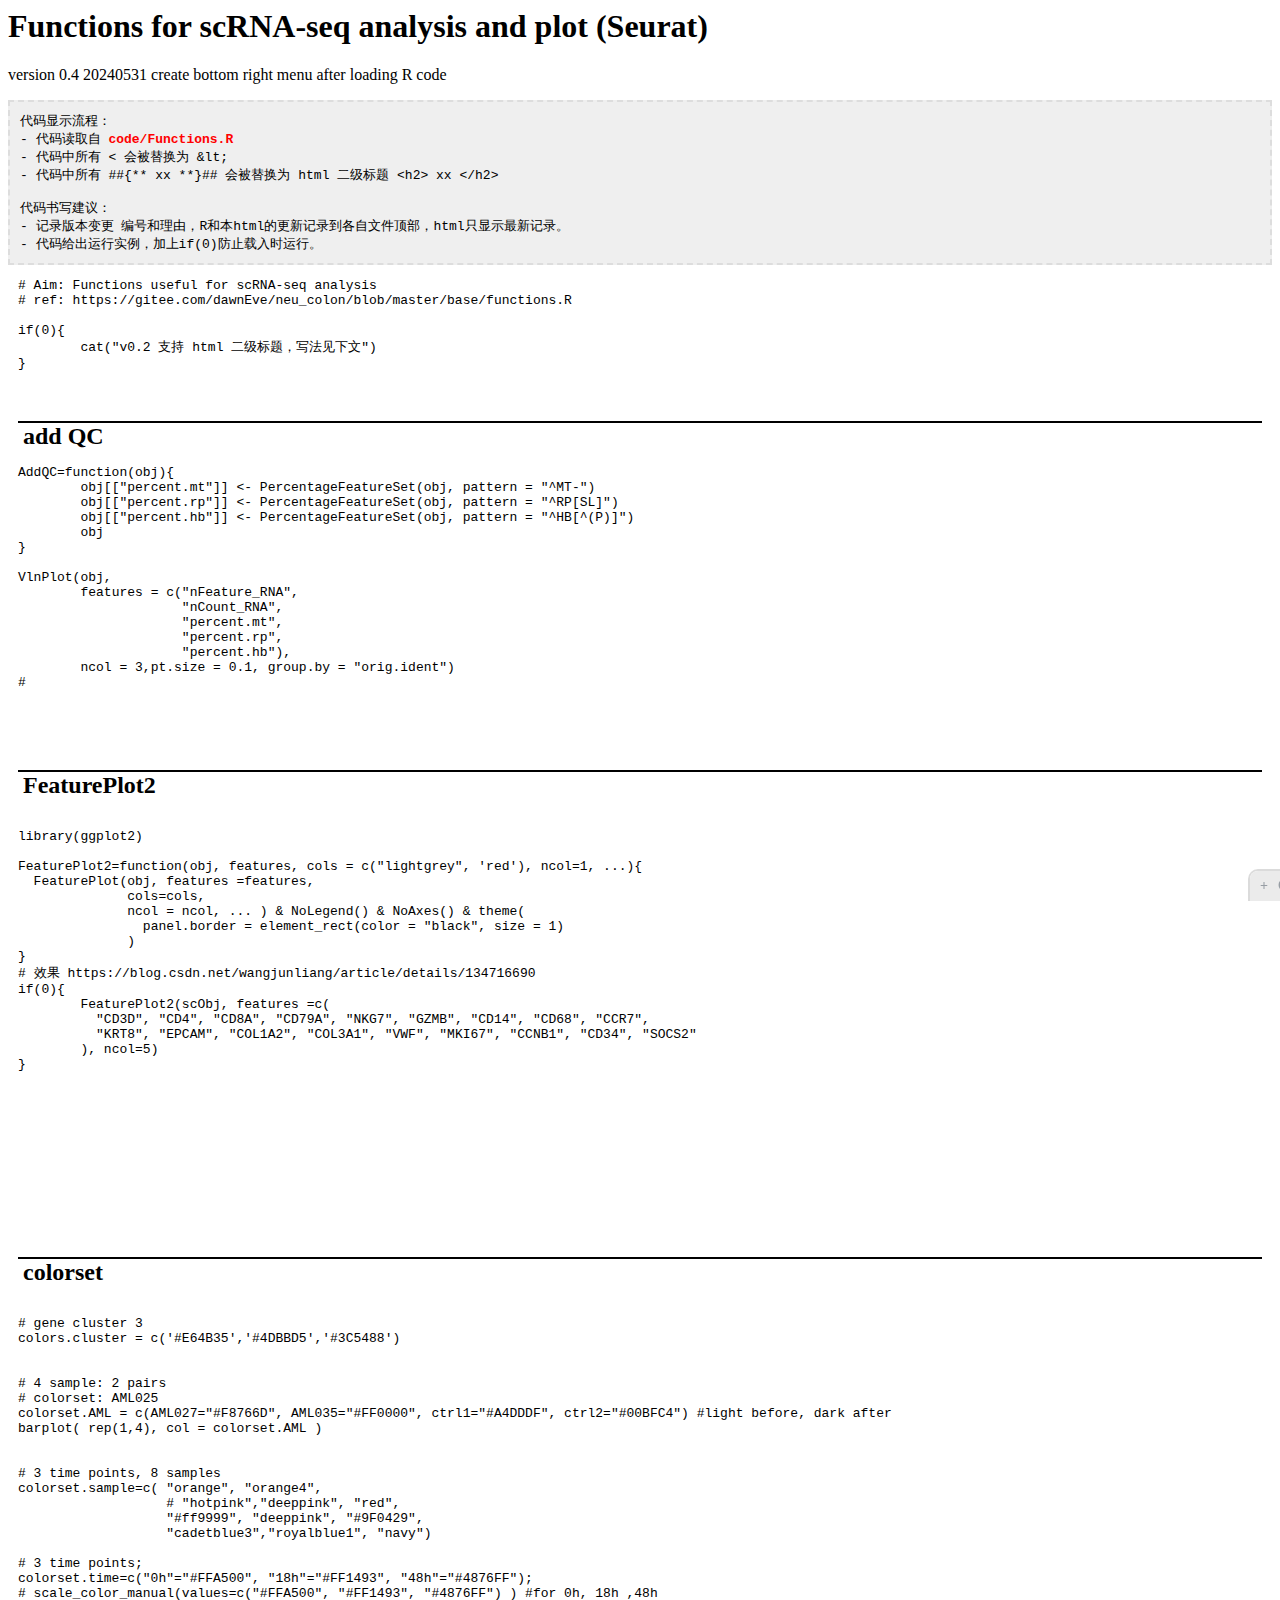
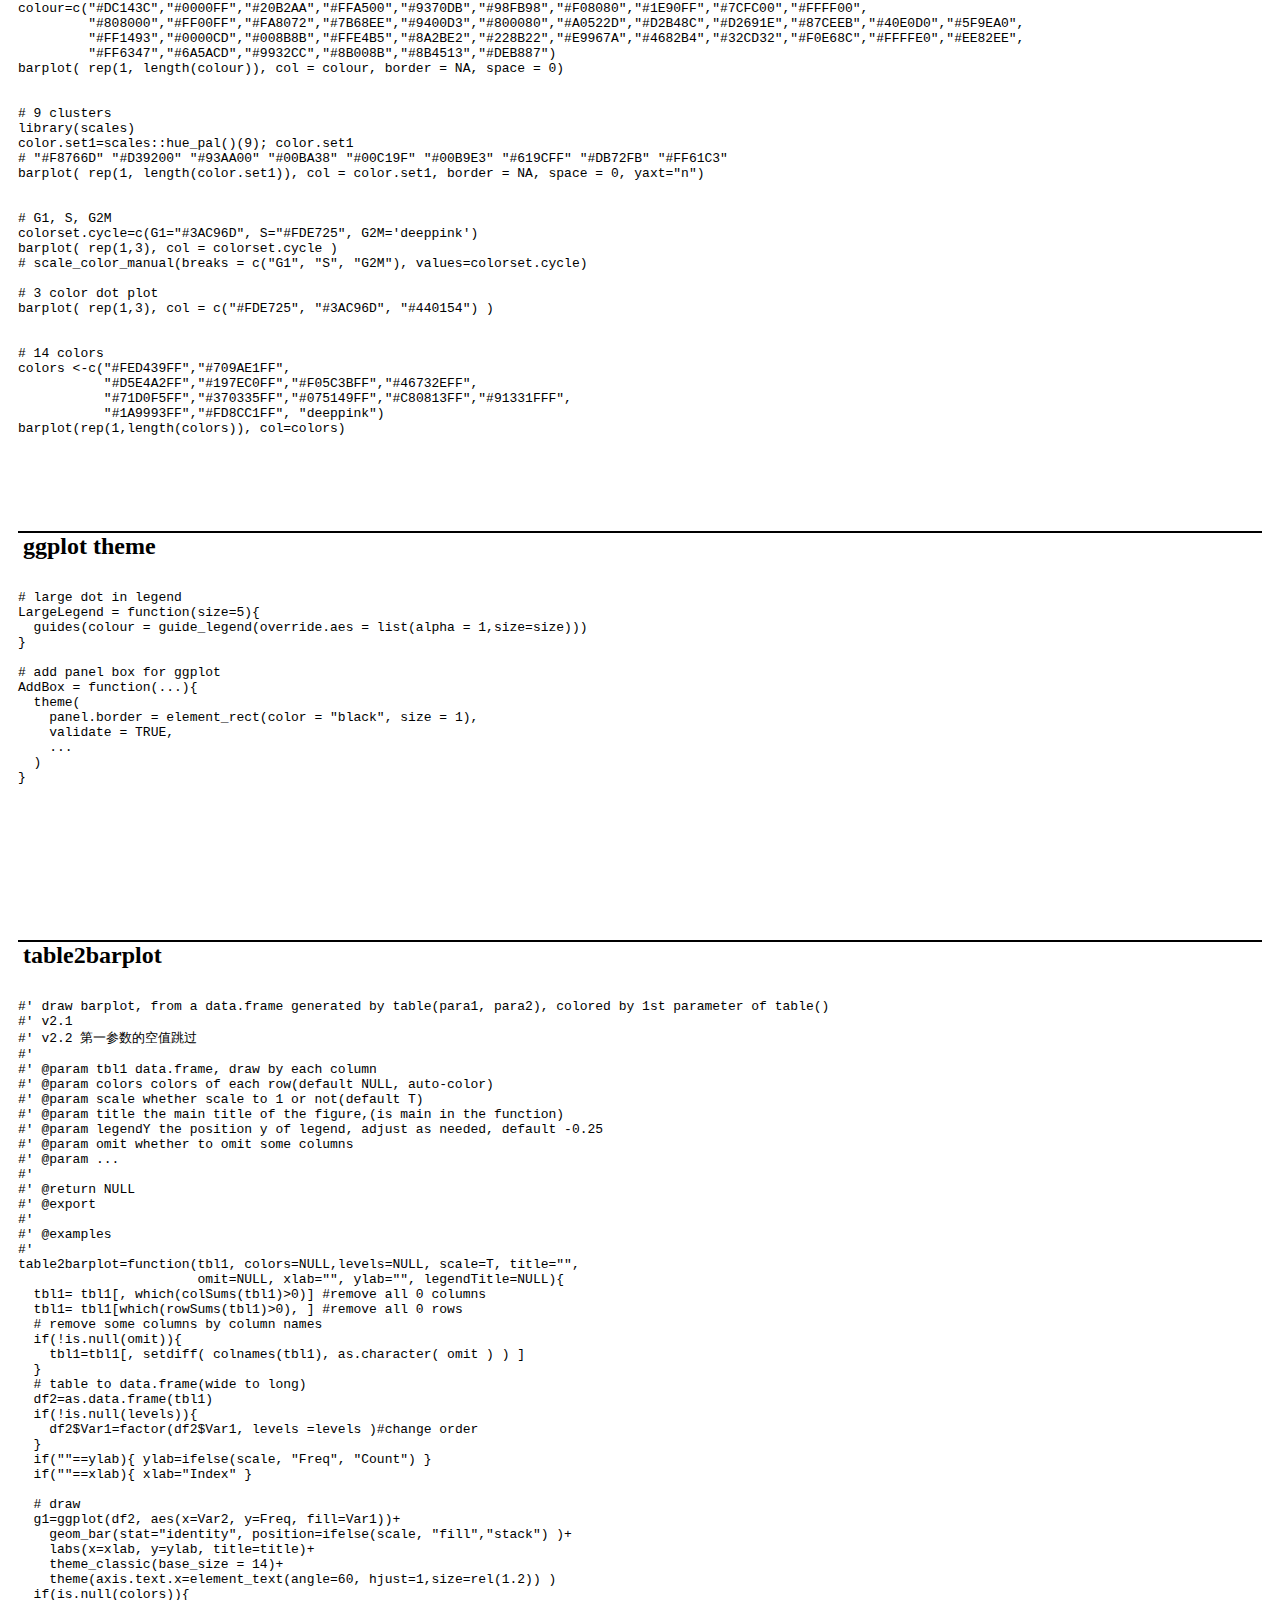
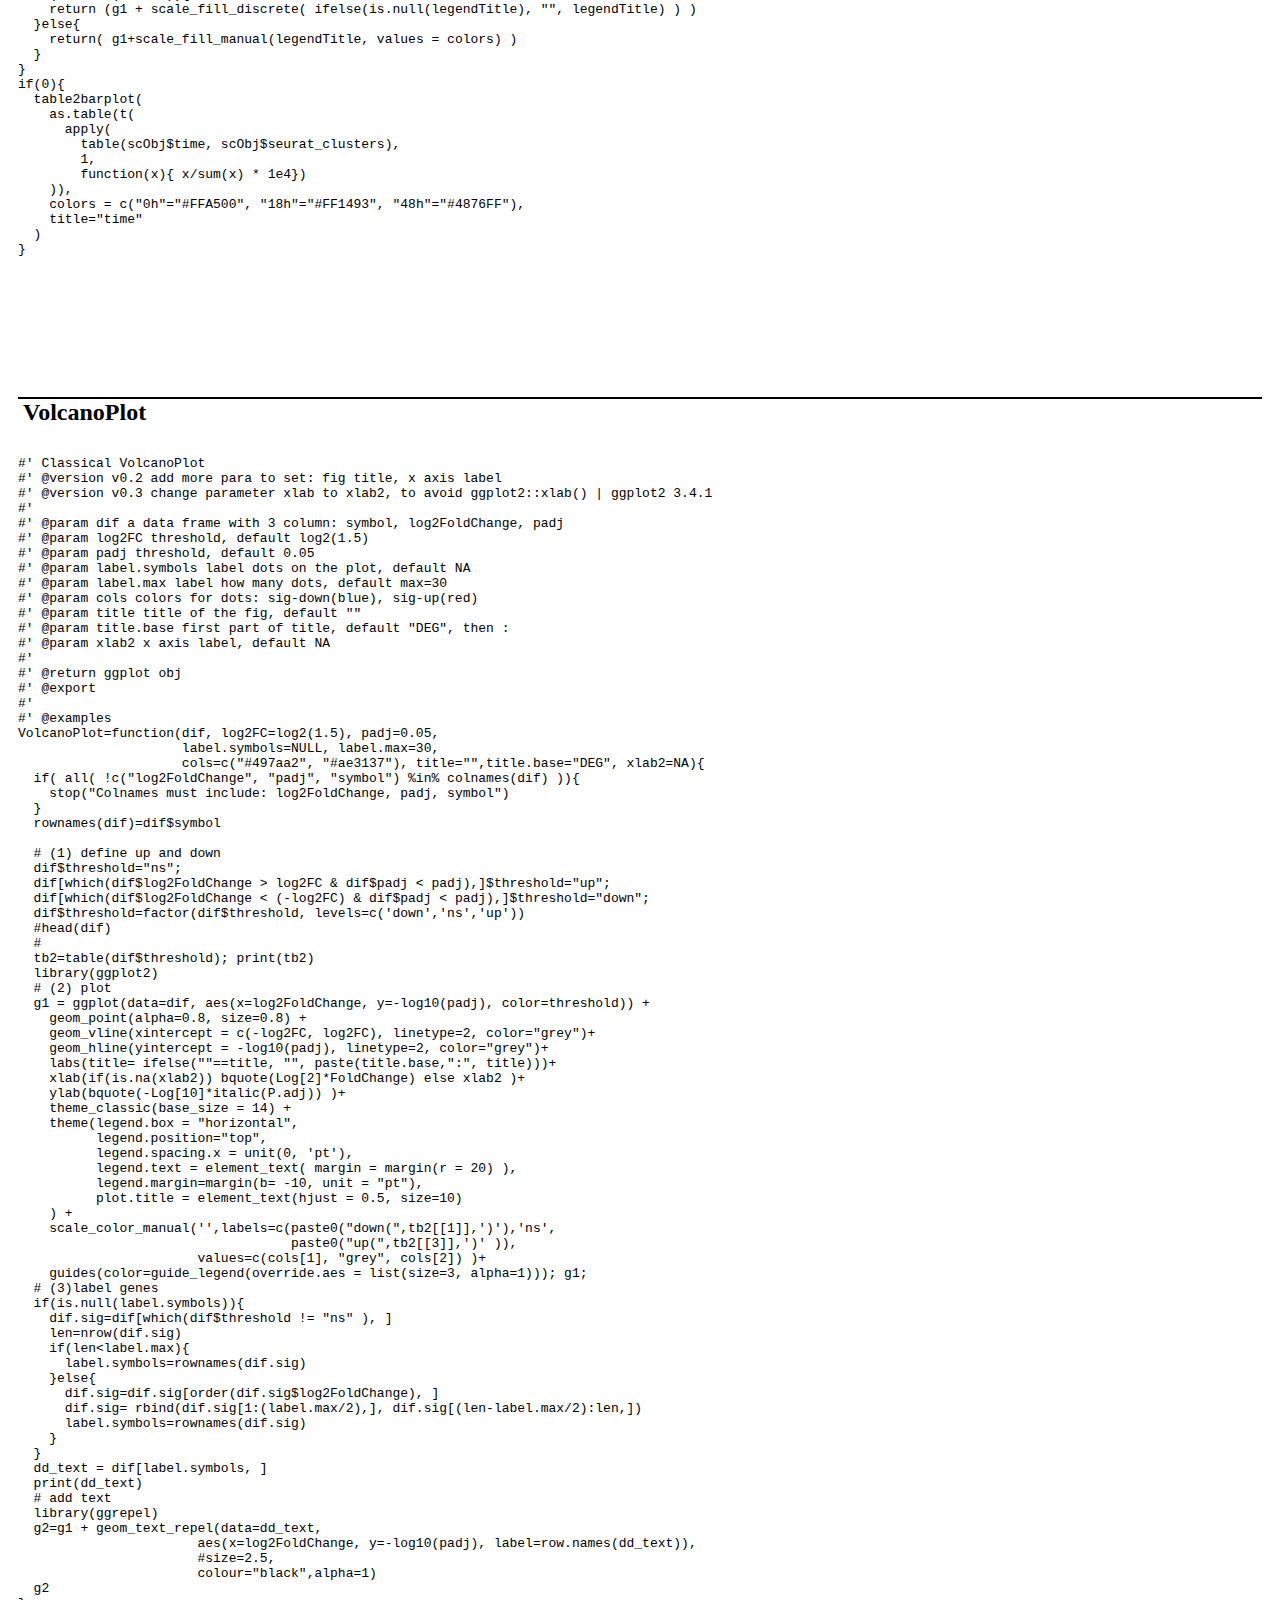
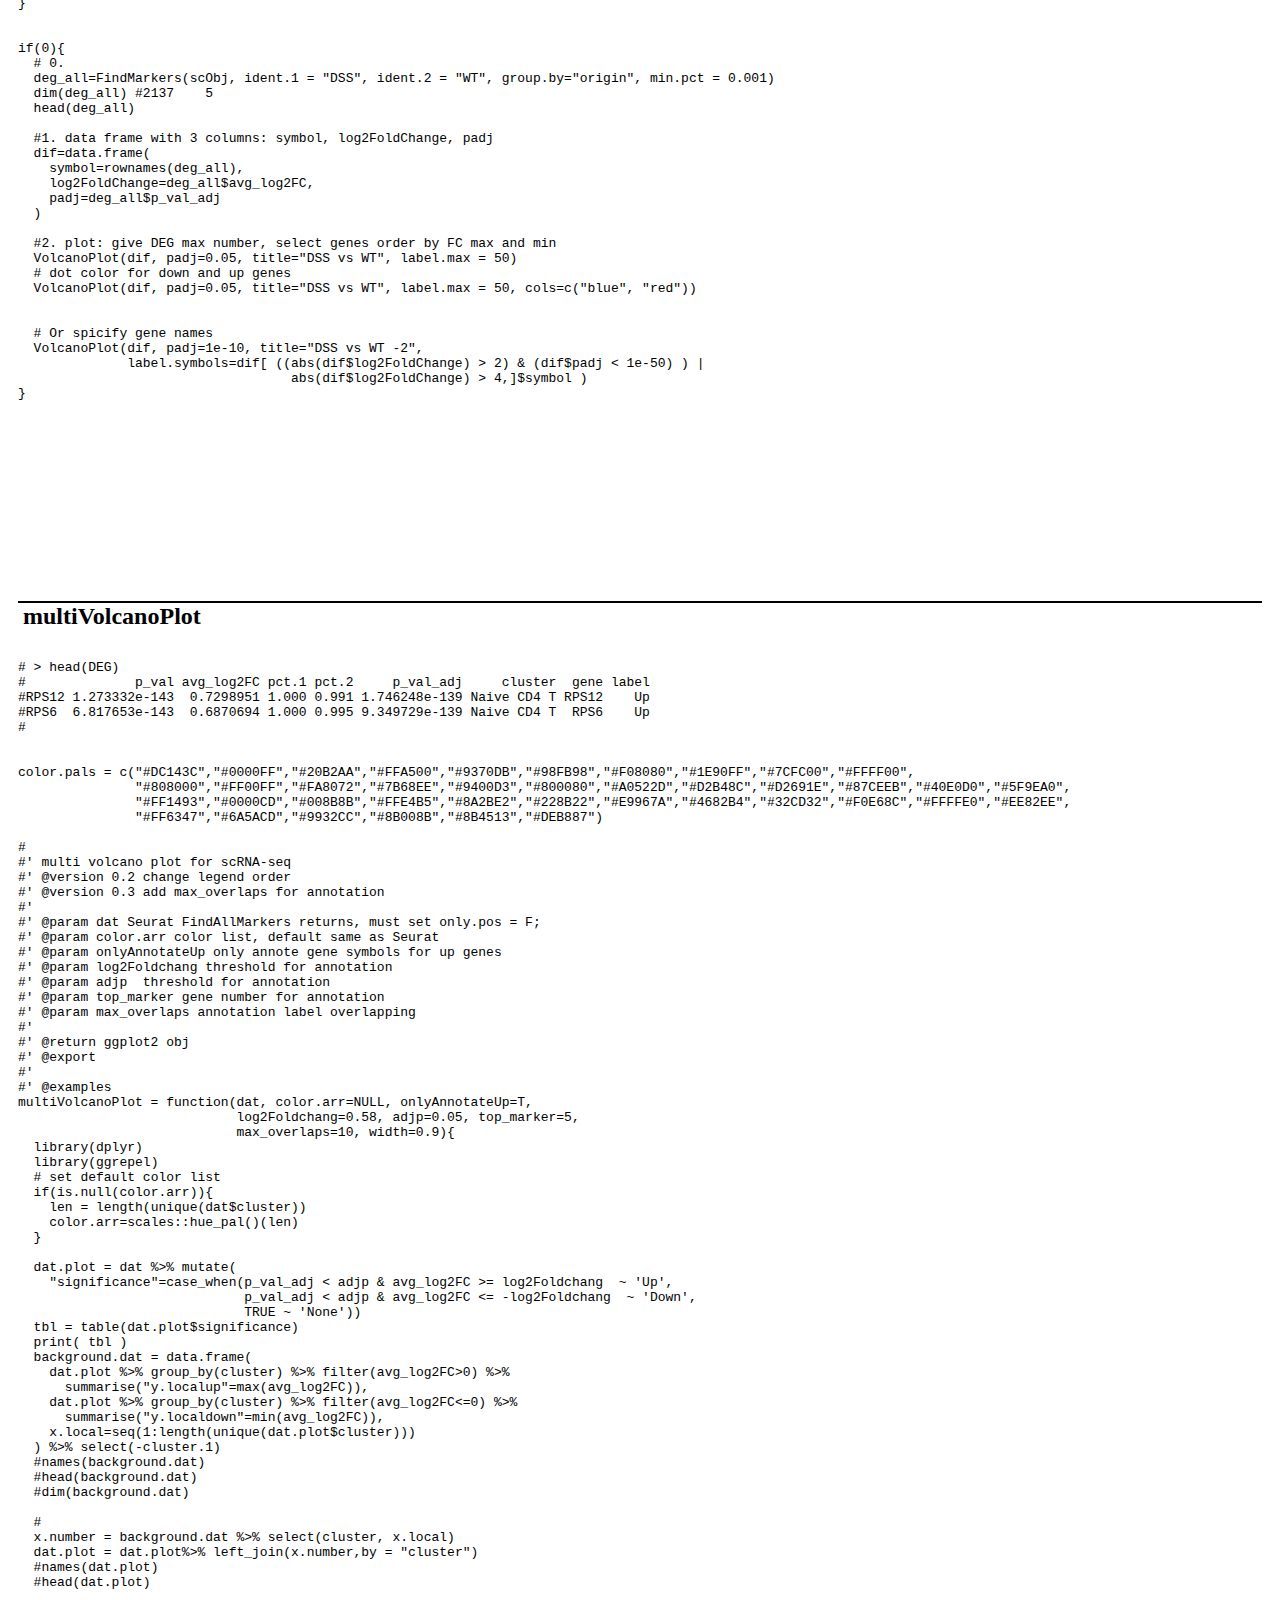
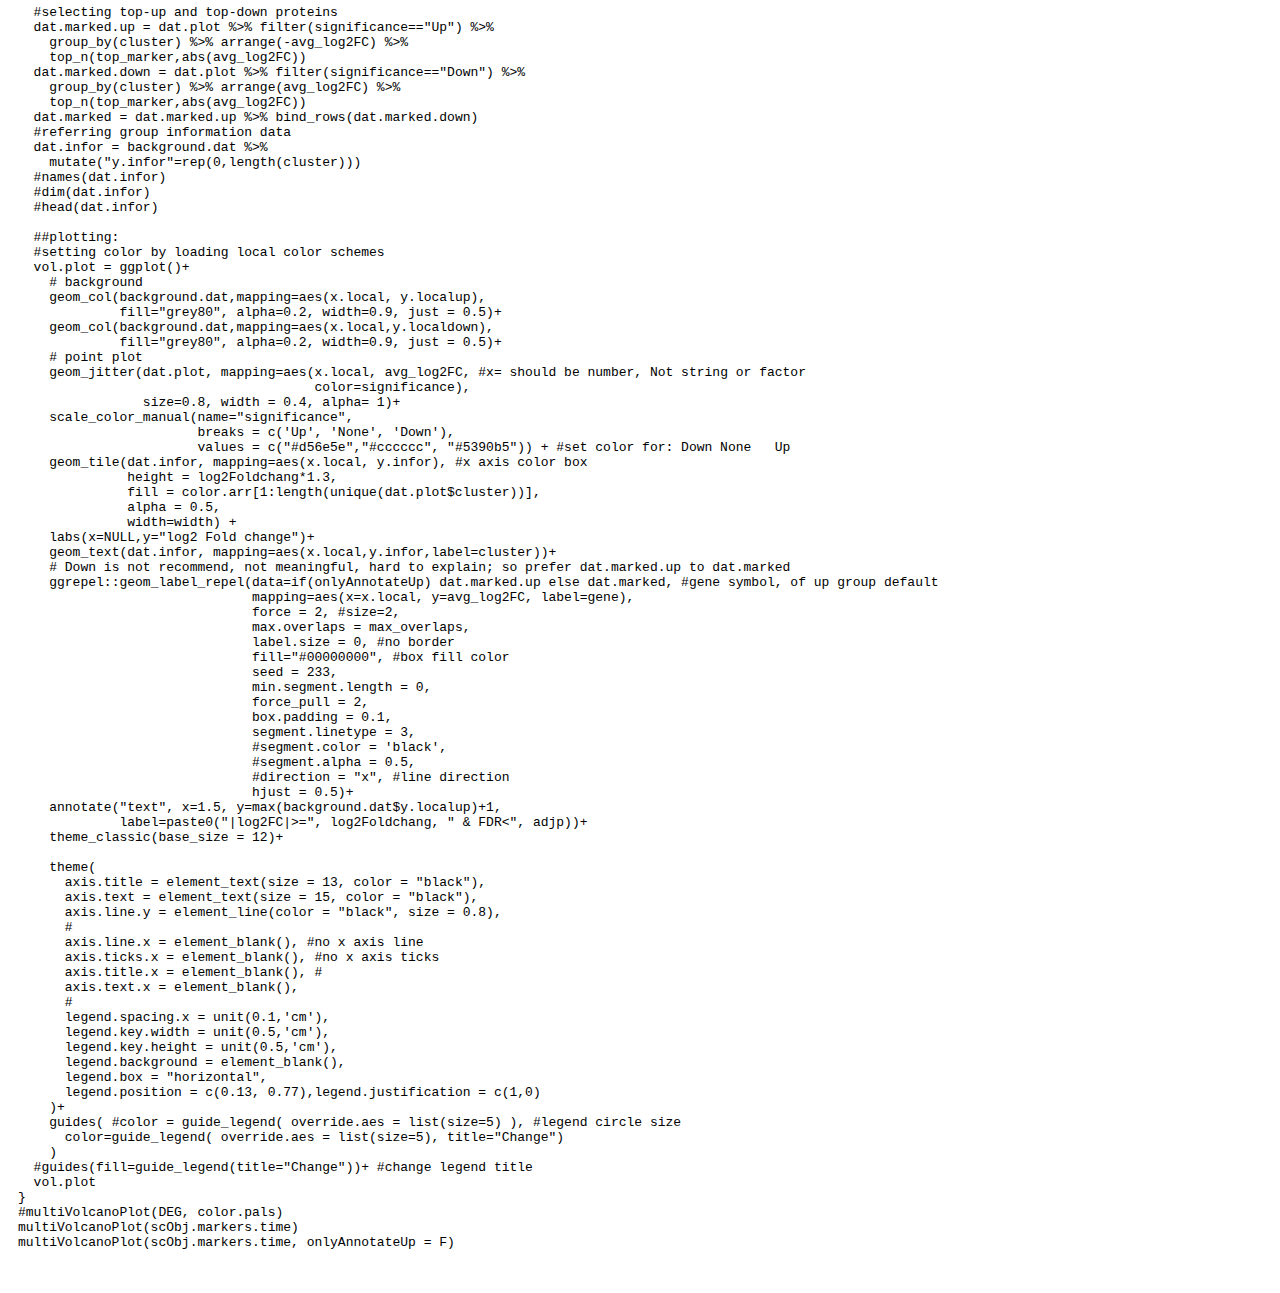
<file: Functions.html>
<html>
<head>
	<meta http-equiv=Content-Type content="text/html;charset=utf-8">
	<link rel="stylesheet" type="text/css" href="static/css/menu_bottom-right.css" media="all">
	<title>Functions for scRNA-seq analysis and plot (Seurat)</title>
<style>
/* css version change
v0.1 add FeaturePlot2
*/

pre{
	word-wrap: break-word!important; 
	white-space: pre-wrap;
	padding: 0 10px;
}

h2{
	border-top: 2px solid black;
	padding-left: 5px;
	padding-bottom:0;
	margin-bottom:0;
	font-family:"微软雅黑"
}

.red{color:red;}

.desc{border:2px dashed #ddd; background:#efefef; padding:10px;}
</style>
</head>



<body>
<h1>Functions for scRNA-seq analysis and plot (Seurat)</h1>

<p>version
<!-- html
0.1 20240411 init single html version
0.2 20240508 Add R file which can be used in R and shown on html directly
0.3 20240527 Add menu_bottom-right.css
-->
0.4 20240531 create bottom right menu after loading R code
</p>


<pre class="desc">
代码显示流程：
- 代码读取自 <b class=red>code/Functions.R</b>
- 代码中所有 &lt; 会被替换为 &amplt;
- 代码中所有 ##{** xx **}## 会被替换为 html 二级标题 &lt;h2&gt; xx &lt;/h2&gt;

代码书写建议：
- 记录版本变更 编号和理由，R和本html的更新记录到各自文件顶部，html只显示最新记录。
- 代码给出运行实例，加上if(0)防止载入时运行。
</pre>





<pre>
<div id=main_code></div>
</pre>

</body>
</html>




<script>
// ################## tools ################## //

function $(s){
	return document.getElementById(s);
}

/** 返回创建的dom元素
* 只有第一个参数是必须的。
* 其余2个参数可选。
*/
function createElement(tag, json, innerHTML){
	var json=json||{};
	var dom=document.createElement(tag);
	
	if(json!=undefined){
		for(var key in json){
			dom.setAttribute(key,json[key]);
		}
	}
	
	if(innerHTML!=undefined){
		dom.innerHTML=innerHTML;
	}
	return dom;
}

function ajax(url, success){
	var xhr = new XMLHttpRequest();
	xhr.open('GET', url, true);
	xhr.onload = function() {
	  if (this.status == 200) {
		var response = this.responseText;
		success(response);
	  }
	};
	xhr.send();
}

function addEvent(obj,ev,fn){
	if(obj.addEventListener){
		//ff:addEventListener
		obj.addEventListener(ev,fn,false);
	}else{
		//IE:attachEvent
		obj.attachEvent('on'+ev,fn);
	}
}



// ################## local function ################## //
// global parameters here
window.jslecture={
};



//生成右侧菜单
var createRightMenu=function(){
	//0.创建一个侧边栏 虚拟dom
	var oBox=document.createElement("div");
	oBox.setAttribute('id', "rightMenu");

	//1.创建关闭按钮
	/* html: 
	<div id="cli_title" class="title"> 
		<b id="cli_on">-</b>
		Contents 
	</div>
	*/
	var oDivTitle=createElement("div", {
		"id":"cli_title",
		"class": "title",
	});
	//插入head行
	oDivTitle.appendChild(createElement("b", {"id":"cli_on"}, "-"));
	oDivTitle.appendChild(document.createTextNode("Contents"));
	oBox.appendChild(oDivTitle);
	
	//2. 生成a标签
	var arrHead=document.querySelectorAll(["h1", "h2", "h3", "h4", "h5", "h6"]);
	
	var oUl=document.createElement("ul");
	for(var i=1; i<arrHead.length; i++){
		//(1) 菜单链接
		var oH=arrHead[i];
		var text=oH.textContent;
		var oLi=document.createElement("li");
		var oA=document.createElement("a");
		var oSpan=document.createElement("span");
		//最多40个字
		oSpan.innerHTML=text.length>40? text.substr(0,38)+"...":text;
		oA.appendChild( oSpan );
		oA.setAttribute("href", "#"+i);
		//(1.2)添加事件：单击则刷新当前高亮
		oA.onclick=highlight_curent_munu;
		
		oLi.appendChild(oA);
		oUl.appendChild( oLi );
		
		//(2)在原文h2等标题后插入a锚点，使用 my-data="anchor" 进行区分
		var oA2=document.createElement("a");
		oA2.setAttribute("name", i)
		oA2.setAttribute("my-data", "anchor");
		oH.parentNode.insertBefore(oA2, oH);
	}
	oBox.appendChild(oUl);

	//3.插入文档流
	document.body.appendChild(oBox);
}



// 窗口滚动时，高亮右侧当前菜单
// bug: step5, 最后一个标题不会高亮
function highlight_curent_munu(){
	//0. whether highlight the last header
	var flag=false;
	
	//1.scrollTop就是触发滚轮事件时滚轮的高度
	var scrollTop = document.documentElement.scrollTop || document.body.scrollTop;
	
	//2.右侧目录标题 ele
	var aSpan=$('rightMenu').getElementsByTagName("span");
	
	//3.正文标题 ele
	var aA= document.querySelectorAll("a[my-data]");
	
	//4.所有ele去样式
	for(var j=0;j<aSpan.length;j++){
		aSpan[j].parentElement.setAttribute("class","");
	}
	
	//5.遍历正文锚点
	for(var i=0; i<aA.length; i++){
		if(aA[i].offsetTop >= scrollTop+50){
			//6.当前A 标签加样式:当前应该是 浏览器顶端所在的head编号
			aSpan[i==0?0:i-1].parentElement.setAttribute("class","cur");
			flag=true;
			break;
		}
	}
	
	//6. highlight the last header
	if(!flag){
		//console.log("manual highlight the last header");
		aSpan[6].parentElement.setAttribute("class","cur");
	}
}


//右侧菜单放大与缩小
window.jslecture.flag=true; //true 右侧菜单 打开状态
var rightMenu_toggle=function(){
	var oMenu=$("rightMenu");
	var flag=window.jslecture.flag;
	if(flag){
		window.jslecture.height=getComputedStyle(oMenu)['height'];
	}
	//set
	oMenu.style.right = flag?'-270px':0;
	oMenu.style.height = flag?'30px':window.jslecture.height;
	this.innerHTML=flag?"+":"-";
	//
	window.jslecture.flag = !flag;
} 


function loadRCode(success){
	ajax('code/Functions.R', function(dat){
		// 替换字符串中的 '<' 字符
		dat = dat.replace(/</g, '&lt;'); //essential *
		dat = dat.replace(/</g, '&gt;'); //optional
		// 替换字符串 ##{**VolcanoPlot**}## 为 header 2
		dat = dat.replace(/##\{\*\*/g, '<h2>');
		dat = dat.replace(/\*\*\}##/g, '</h2>');
		// insert to div
		document.getElementById("main_code").innerHTML=dat
		
		//加载完成后执行回调函数
		success();
	})
}

// add event one after another
addEvent(window, "load", function(){
	//加载R代码，传入(生成右下角目录的)回调函数
	loadRCode(function(){

		//1.创建右侧菜单
		createRightMenu();

		//2.绑定事件: 单击+-号，右侧菜单放大和缩小
		addEvent($("cli_on"), "click", rightMenu_toggle);
		//加载后，右侧菜单自动收缩
		$('cli_on').click();

		//3.注册事件: 滚轮时，高亮显示当前菜单
		//addEvent(window, "scroll", highlight_curent_munu);
		window.addEventListener("scroll", highlight_curent_munu, false);
		window.scrollBy(1, 1); //主动触发滚动，否则没有高亮	
	})

}, false);


</script>
</file>
<file: static/css/menu_bottom-right.css>
/* menus of headers */

#rightMenu::-webkit-scrollbar {display:none}
#rightMenu{
	position:fixed;
	right:0;
	bottom:0px;
	border:2px solid #ccc;
	border-right-width: 0;
	border-bottom-width: 0;
    opacity: 0.7;
	border-top-left-radius: 10px;
	/*
	background:#0D2E4C;
	color:#ccc;
	border-bottom-left-radius: 20px;
	max-width:300px;*/
	overflow-x: hidden;
	overflow-y: scroll;
	
	font-size: 14px;
}
#rightMenu ul{
	opacity: 1;
	padding:10px;
	list-style: none;
}

#rightMenu ul li a{
	text-decoration:none;
	color:black;
}

#rightMenu ul li a:hover,
#rightMenu ul li a.cur{
	color:orange;
}


#cli_title{
	width:300px;
	height:30px;
	line-height:30px;
	float:left;
	background:#E3E3E3; /*ac8932*/
	text-align:left;
	color:#6a737d;
	/*border-radius:5px;*/
	margin-bottom:10px;
}
#cli_title b{padding: 8px 10px; 
	cursor:pointer;
}
</file>
